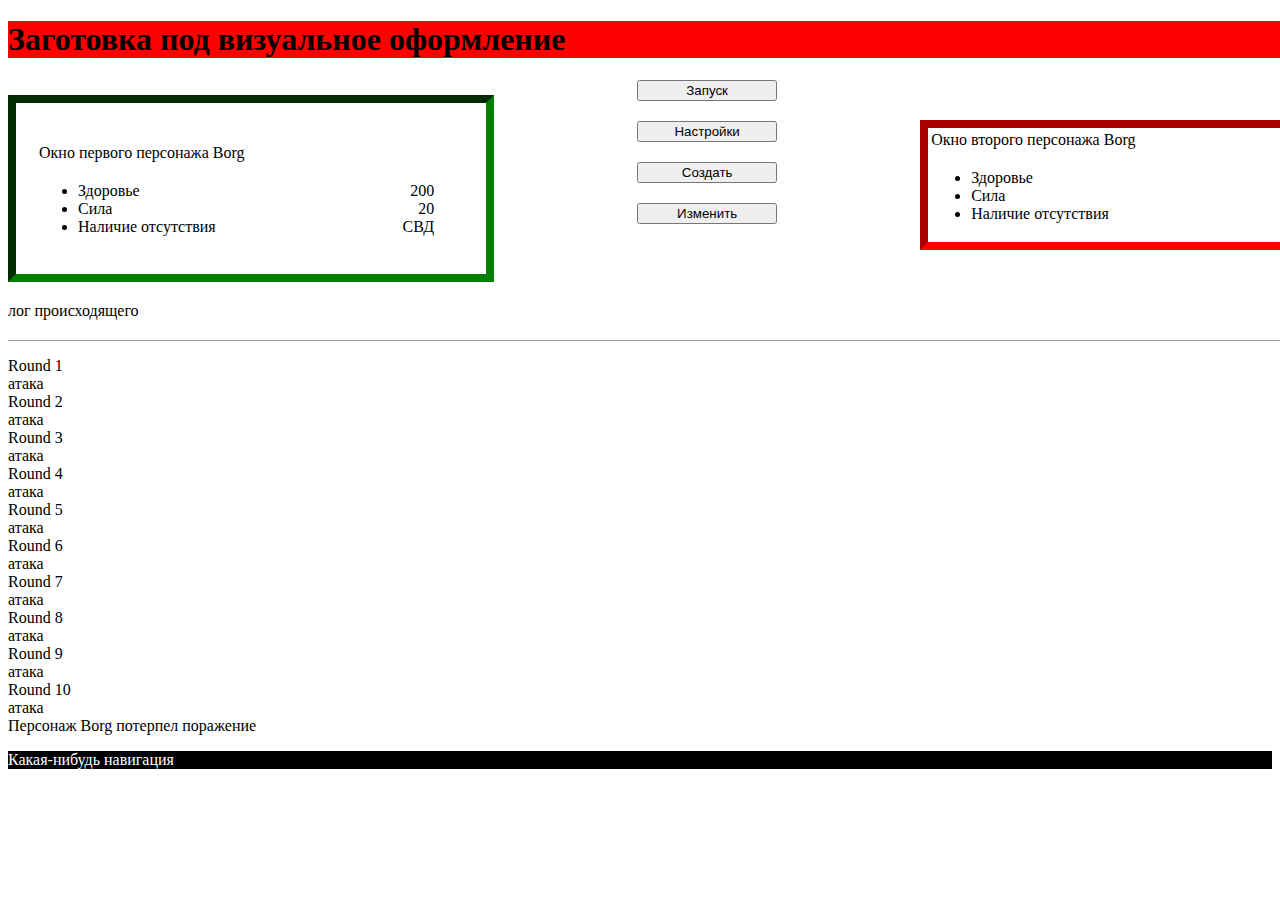
<file: index.html>
<!DOCTYPE html>
<html>
<head>
	<meta charset="UTF-8">
	<title>Document</title>
	<style>
		.main {
			width: 1426px;
			margin: 0 auto;
		}
		h1 {
			font-family: 'Times new roman', Arial, sans-serif;
			width: 100%;
			background-color: #FF0000;
		}
		.table1 {
			border: 8px solid;
      padding-bottom: 19px;
			margin-top: 15px;
			border-color: #002C00 #008000 #008000 #002C00;
			display: inline-block;
			float: left;
		}
		.onecell_1 {
			padding-top: 39px;
			padding-left: 21px;
		}
		.crutch_1 {
			width: 110px;
		}
		.threecell_1 {
			padding-left: 20px;
		}
		.fourcell_1 {
			padding-right: 50px;
		}
		.fourcell_1 ul {
			text-align: right;
			list-style-type: none;
		}
		form {
			margin-left: 143px;
			margin-right: 143px;
			display: inline-block;
			float: left;
		}
		form input {
			margin-bottom: 20px;
			width: 140px;
		}
		.table2 {
			border: 8px solid;
			border-color: #AB0000 #FF0000 #FF0000 #AB0000;
			margin-top: 40px;
			display: inline-block;
			float: left;
		}
		.fourcell_2 {
			text-align: right;
			padding-right: 31px;
		}
		.fourcell_2 ul {
			list-style-type: none;
		}
		.crutch_2 {
			width: 120px;
		}
		.log {
			clear: both;
			border-bottom: 1px solid #9A9A9A;
			padding-top: 20px;
			padding-bottom: 20px;
		}
		.least {
			padding: 0;
			list-style-type: none;
		}
		.footer {
			padding: 0;
			color: white;
			background-color: black;
		}
	</style>
</head>
<body>
	<div class="main">
		<h1>Заготовка под визуальное оформление</h1>
		<table class="table1">
			<tr>
				<td class="onecell_1">Окно первого персонажа Borg</td>
				<td class="crutch_1"></td>
				<td></td>
			</tr>
			<tr>
				<td class="threecell_1">
					<ul>
						<li>Здоровье</li>
						<li>Сила</li>
						<li>Наличие отсутствия</li>
					</ul>
				</td>
				<td class="crutch_1"></td>
				<td class="fourcell_1">
					<ul>
						<li>200</li>
						<li>20</li>
						<li>СВД</li>
					</ul>
				</td>
			</tr>
		</table>
		<form action="#">
			<input type="button" value="Запуск"><br>
			<input type="button" value="Настройки"><br>
			<input type="button" value="Создать"><br>
			<input type="button" value="Изменить">
		</form>
		<table class="table2">
			<tr>
				<td>Окно второго персонажа Borg</td>
				<td class="crutch_2"></td>
				<td></td>
			</tr>
			<tr>
				<td>
					<ul>
						<li>Здоровье</li>
						<li>Сила</li>
						<li>Наличие отсутствия</li>
					</ul>
				</td>
				<td class="crutch_2"></td>
				<td class="fourcell_2">
					<ul>
						<li>200</li>
						<li>20</li>
						<li>СВД</li>
					</ul>
				</td>
			</tr>
		</table>
		<p class="log">лог происходящего</p>
		<ul class="least">
			<li>Round 1</li>
			<li>атака</li>
			<li>Round 2</li>
			<li>атака</li>
			<li>Round 3</li>
			<li>атака</li>
			<li>Round 4</li>
			<li>атака</li>
			<li>Round 5</li>
			<li>атака</li>
			<li>Round 6</li>
			<li>атака</li>
			<li>Round 7</li>
			<li>атака</li>
			<li>Round 8</li>
			<li>атака</li>
			<li>Round 9</li>
			<li>атака</li>
			<li>Round 10</li>
			<li>атака</li>
			<li>Персонаж Borg потерпел поражение</li>
		</ul>
	</div>
	<p class="footer">Какая-нибудь навигация</p>
</body>
</html>
</file>
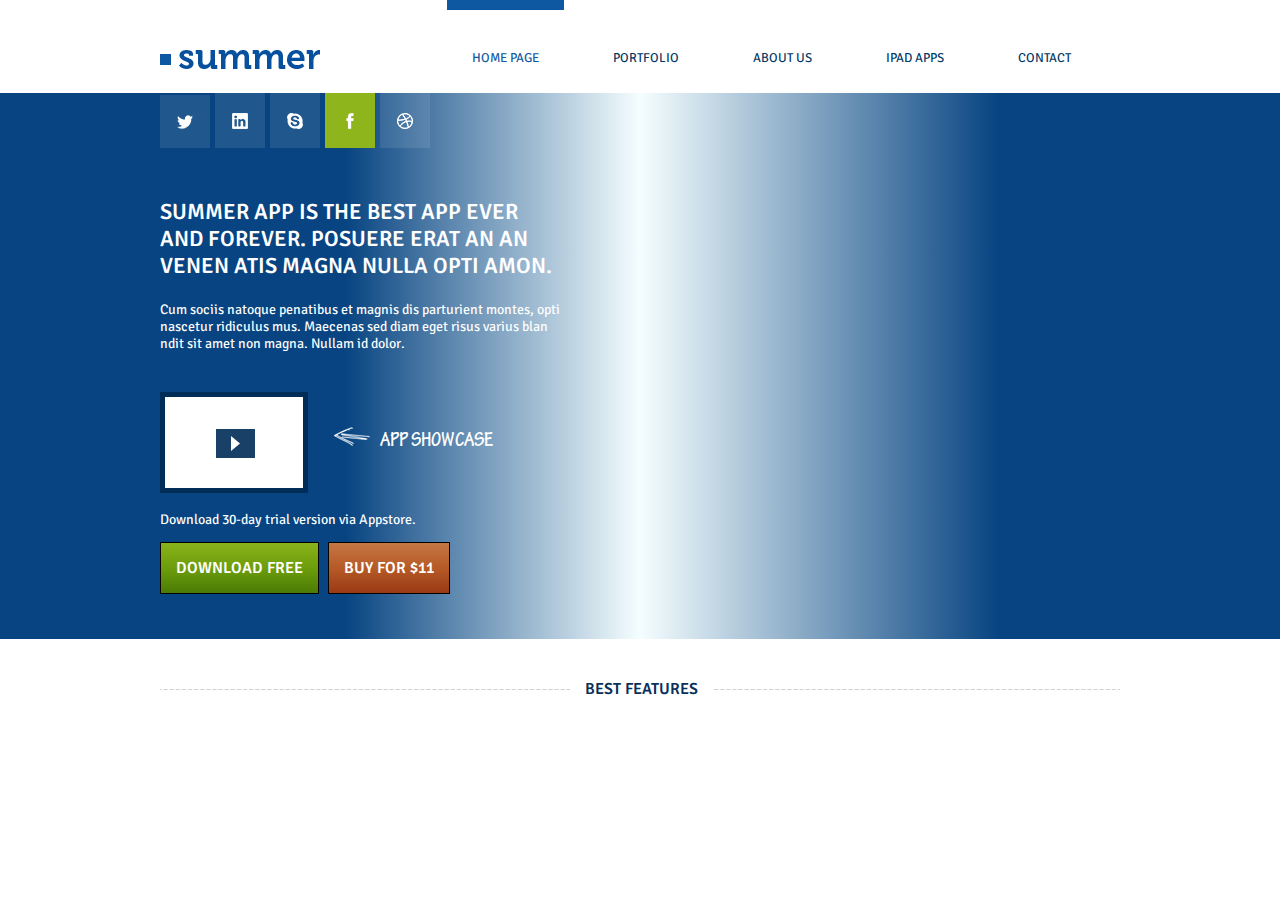
<file: new_cite/index.html>
<!DOCTYPE html>
<html>
<head>
	<meta charset="UTF-8">
	<title>Document</title>
	<link rel="stylesheet" href="styles/style.css">
</head>
<body>
	<header>
		<div class="logo">
			<img src="images/Logo.png" alt="Логотип">
		</div>
		<div class="top_mnu">
				<ul>
					<li><a class="active" href="#">HOME PAGE</a></li>
					<li><a href="#">PORTFOLIO</a></li>
					<li><a href="#">ABOUT US</a></li>
					<li><a href="#">IPAD APPS</a></li>
					<li><a href="#">CONTACT</a></li>
				</ul>
		</div>
	</header>
	<div class="banner">
		<section>
			<div class="nav_mnu">
				<ul>
					<li><a href="#"><img src="images/twitter-sociable.png" alt="twitter"></a></li>
					<li><a href="#"><img src="images/insta-sociable.png" alt="insta"></a></li>
					<li><a href="#"><img src="images/skype-sociable.png" alt="skype"></a></li>
					<li><a class="active" href="#"><img src="images/facebook-sociable.png" alt="facebook"></a></li>
					<li><a href="#"><img src="images/ball-sociable.png" alt="ball"></a></li>
				</ul>
			</div>
			<div class="info">
				<p class="sumap">Summer app is the best app ever 
					and forever. posuere erat an an 
					venen atis magna nulla opti amon.</p>
				<p>Cum sociis natoque penatibus et magnis dis parturient montes, opti 
						nascetur ridiculus mus. Maecenas sed diam eget risus varius blan 
						ndit sit amet non magna. Nullam id dolor.</p>
				<div class="play">
					<div class="video"></div>
					<div class="arrow"><img src="images/arrow.png" alt="arrow"><span>App showcase</span></div>
				</div>
				<div class="button">
					<p>Download 30-day trial version via Appstore.</p>
					<div class="gre">Download free</div>
					<div class="red">buy for $11</div>
				</div>
			</div>
		</section>
	</div>	
	<div class="features">
		<div class="best_features"><span>Best features</span></div>
	</div>
</body>
</html>
</file>
<file: new_cite/styles/style.css>
@font-face {
	font-family: 'Museo 700';
	src: url('../fonts/Museo 700.woff') format('woff'),
			 url('../fonts/Museo 700.woff2') format('woff2');
	font-style: normal;		
	font-weight: normal; 
}

@font-face {
	font-family: 'OpenSans';
	src: url('../fonts/OpenSans.woff') format('woff'),
			 url('../fonts/OpenSans.woff2') format('woff2');
	font-style: normal;
	font-weight: normal;		 
}

@font-face {
	font-family: 'SignikaNegative';
	src: url(../fonts/SignikaNegative.woff) format('woff'),
			 url(../fonts/SignikaNegative.woff2) format('woff2');
	font-style: normal;
	font-weight: normal;		 
}

@font-face {
	font-family: 'OpenSans-Bold';
	src: url('../fonts/OpenSans-Bold.woff') format('woff'),
	     url('../fonts/OpenSans-Bold.woff2') format('woff2');
  font-style: normal;
  font-weight: bold;
}

@font-face {
	font-family: 'OpenSansSemibold';
	src: url('../fonts/OpenSansSemibold.woff') format('woff'),
	     url('../fonts/OpenSansSemibold.woff2') format('woff2');
	font-style: normal;
	font-weight: 600;     
}

@font-face {
	font-family: 'SignikaNegative-Semibold';
	src: url('../fonts/SignikaNegative-Semibold.woff') format('woff'),
	     url('../fonts/SignikaNegative-Semibold.woff2') format('woff2');
	font-weight: bold;
	font-style: normal;
}

@font-face {
	font-family:'TektonPro-BoldCond';
	src: url('../fonts/TektonPro-BoldCond.woff') format('woff'),
			 url('../fonts/TektonPro-BoldCond.woff2') format('woff2');
	font-weight: bold;
	font-style: normal;		 
}

body {
	background-color: #ffffff;
	margin: 0;
}

header {
	width: 960px;
	margin: 0 auto;
}

.logo {
	display: inline-block;
	width: 18%;
	padding-top: 50px;
	padding-bottom: 20px;
}

.top_mnu {
	display: inline-block;
	vertical-align: top;
	margin-left: 110px;
}

.top_mnu ul {
	list-style: none;
	padding: 0;
	margin: 0;
}

.top_mnu ul li {
	display: inline-block;
}

.top_mnu ul li a {
	color: #003764;
	display: block;
	font-family: "SignikaNegative", sans-serif;
	font-size: 13px;
	padding-top: 40px;
	padding-left: 25px;
	padding-right: 25px;
	margin-right: 20px;
	text-decoration: none;
}

.top_mnu ul li .active {
	border-top: 10px solid #0e57a1;
	color: #0e57a1;
}

.banner {
	width: 100%;
	background: rgba(7, 68, 129, 1);
	background: linear-gradient(to right, rgba(7,68,129,1) 0%, 
		          rgba(7,68,129,1) 16%, rgba(7,68,129,1) 27%, 
		          rgba(245,254,255,1) 50%, 
		          rgba(7,68,129,1) 78%, 
		          rgba(7,68,129,1) 88%, 
		          rgba(7,68,129,1) 100%);
	margin-top: 0;
}

.banner section {
	width: 960px;
	margin: 0 auto;
}

.nav_mnu ul {
	list-style: none;
	padding: 0;
	margin: 0;
}

.nav_mnu ul li {
	display: inline-block;
}

.nav_mnu ul li a {
	display: block;
	padding-top: 20px;
	padding-bottom: 15px;
	text-align: center;
	vertical-align: center;
	width: 50px;
	margin-right: 1px;
	background-color: rgba(255, 255, 255, 0.1);
}

.nav_mnu ul li .active {
	background-color: #8eb61c;
}

.info {
	width: 405px;
}

.sumap {
	font-size: 22px;
	text-transform: uppercase;
	color: #ffffff;
	font-family: "SignikaNegative-Semibold", sans-serif;
	margin-top: 50px;
}

.sumap+p {
	color: #ffffff;
	font-family: "SignikaNegative", sans-serif;
	font-size: 14px;
	margin-bottom: 40px;
}

.play .video {
	border: 5px solid #002c58;
	width: 138px;
	display: inline-block;
	height: 91px;
	background-image: url(../images/video.png);
	margin-right: 22px;
}

.arrow {
	display: inline-block;
	vertical-align: top;
	padding-top: 35px;
}

.arrow span {
	font-family: "TektonPro-BoldCond", sans-serif;
	color: #ffffff;
	font-size: 21px;
	text-transform: uppercase;
	padding-left: 10px;
}

.button {
	padding-bottom: 45px;
}

.button p {
	font-family: "SignikaNegative", sans-serif;
	font-size: 14px;
	color: #ffffff;
}

.button .gre {
	display: inline-block;
	text-transform: uppercase;
	border: 1px solid black;
	color: #ffffff;
	font-family: "SignikaNegative-Semibold", sans-serif;
	background: rgb(138,179,26);
  background: linear-gradient(180deg, rgba(138,179,26,1) 0%, 
  	          rgba(107,156,11,1) 52%, rgba(74,123,5,1) 100%);
  padding: 15px 15px;
  margin-right: 5px;
}

.button .red {
	display: inline-block;
	text-transform: uppercase;
	border: 1px solid black;
	color: #ffffff;
	font-family: "SignikaNegative-Semibold", sans-serif;
	background: rgb(198,119,67);
  background: linear-gradient(180deg, rgba(198,119,67,1) 0%, 
	          rgba(181,89,38,1) 52%, rgba(153,58,21,1) 100%);
	padding: 15px 15px;
}

.features {
	width: 960px;
	margin: 0 auto;
}

.best_features {
	background-image: url("../images/Shape 7.png");
	background-repeat: repeat-x;
	background-position: center left;
	width: 100%;
	padding: 0 auto;
	margin-top: 40px;
}

.best_features span {
	text-transform: uppercase;
	font-family: "SignikaNegative-Semibold", sans-serif;
	font-size: 16px;
	color: #093059;
	background-color: #ffffff;
	margin-left: 410px;
	padding: 0 15px;
}
</file>
